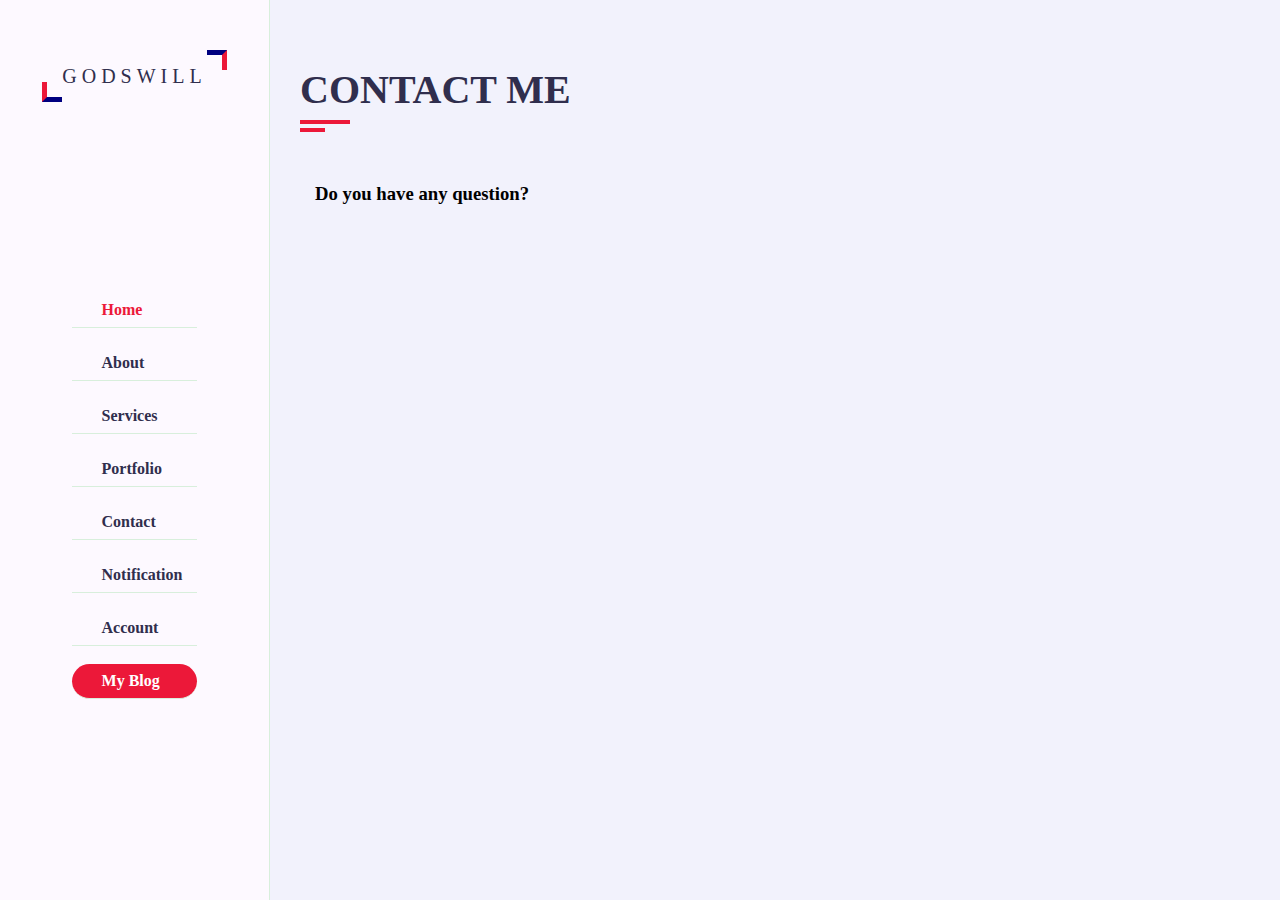
<file: index.html>
<!DOCTYPE html>
<html lang="en">
<head>
    <meta charset="UTF-8">
    <meta name="viewport" content="width=device-width, initial-scale=1.0">
    <meta http-equiv="X-UA-Compatible" content="ie=edge">
    <title>GODSWILL EFFIONG</title>
    <link rel="stylesheet" href="./css/color-1.css">
    <link rel="stylesheet" href="./css/style.css">
    <link rel="stylesheet" href="https://cdnjs.cloudflare.com/ajax/libs/font-awesome/6.1.1/css/all.min.css" integrity="sha512-KfkfwYDsLkIlwQp6LFnl8zNdLGxu9YAA1QvwINks4PhcElQSvqcyVLLD9aMhXd13uQjoXtEKNosOWaZqXgel0g==" crossorigin="anonymous" referrerpolicy="no-referrer" />
   
</head>
<body>
<!-- MAIN CONTAINER START HERE -->
<div class="main-container">
<!-- aside start here -->
    <div class="aside">
        <div class="logo">
            <a href="#"> <span> </span>GODSWILL</a>
        </div>
        <div class="nav-toggler">
            <span>  </span>
        </div>
        <ul class="nav">
            <li> <a href="#" class="active"> <i class="fa fa-home"></i> Home</a></li>
            <li> <a href="#"> <i class="fa fa-user"> </i> About</a></li>
            <li> <a href="#"> <i class="fa fa-list"></i> Services</a></li>
            <li> <a href="#"> <i class="fa fa-briefcase"></i> Portfolio</a></li>
            <li> <a href="#"> <i class="fa-solid fa-comment"></i> Contact</a></li>
            <li> <a href="#"> <i class="fa fa-bell"></i> Notification</a></li>
            <li> <a href="#"> <i class="fa-solid fa-angle-right"></i> Account</a></li>
            <li> <a href="#" class="btn hire-me" style="color: white;"> <i class="fa fa-book"></i> My Blog</a></li>
            
        </ul>   
    </div>
<!-- aside end here -->

<!-- main content start here -->
    <div class="main-content">
        <!-- home section start here -->
        <section class="home section hidden ">
          <div class="container">
                <div class="row">
                    <div class="home-info padd-15">
                        <h3 class="hello"> Hello, my name is <span class="name">Effiong Godswill</span></h3>
                        <h3 class="my-profession">I Am A <span class="typing"> web developer</span> </h3>
                        <p> A web developer who is keen on Digital skills Advocacy and Dedicated to being at the cutting edge of Technical development and Advancement in the global space.</p>
                        <a href="#contact" class="btn hire-me"> Hire me</a> 
                    </div>
                    <div class="home-img padd-15">
                    <img src="./images/3-removebg-preview.png" alt="my profile photo">
                    </div>
                </div>
          </div>
        </section>
        <!-- home section start here -->

         <!-- about section start here -->
        <section class="about section hidden">
            <div class="container">
                <div class="row">
                    <div class="section-title padd-15"> 
                        <h2> ABOUT ME </h2>
                    </div>
                </div>
                <div class="row">
                    <div class="about-content padd-15">
                       <div class="row">
                           <div class="about-text padd-15">
                               <h3> I Am EFFIONG GODSWILL  <span> Web developer</span> </h3>
                               <p> Lorem ipsum dolor sit amet consectetur, adipisicing elit.
                                    Ducimus consequatur tenetur fuga dignissimos id! 
                                   Sequi nostrum soluta consequatur illum voluptatibus beatae obcaecati,
                                    adipisci cum optio minima quae nobis nesciunt qui?</p>
                           </div>
                       </div>
                       <div class="row">
                            <div class="personal-info padd-15">
                                <div class="row">
                                    <div class="info-item padd-15">
                                        <p> Birthday: <span> 26th february, 1992 </span> </p>
                                    </div>
                                    <div class="info-item padd-15">
                                        <p> Age: <span> 30 </span> </p>
                                    </div>
                                    <div class="info-item padd-15">
                                        <p> Website: <span> www.godswilleffiong.com </span> </p>
                                    </div>
                                    <div class="info-item padd-15">
                                        <p> Email: <span> ask4godswill@gmail.com </span> </p>
                                    </div>
                                    <div class="info-item padd-15">
                                         <p> Degree: <span> HND (Awaiting) </span> </p>
                                    </div>
                                    <div class="info-item padd-15">
                                        <p> Phone: <span> +2348029403129 </span> </p>
                                    </div>
                                    <div class="info-item padd-15">
                                        <p> City: <span> Uyo</span> </p>
                                    </div>
                                    <div class="info-item padd-15">
                                        <p> Availability  <span> Yes </span> </p>
                                    </div>
                                </div>
                                <div class="row">
                                    <div class="button padd-15">
                                        <a href="#" class="btn"> Download CV</a>
                                        <a href="#contact" class="btn hire-me"> Hire Me </a>
                                        <a href="#" class="btn hire-me" style="background-color: navy;">LinkedIn </a>
                                        <a href="#" class="btn hire-me" style="background-color: grey;">GitHub </a>
                                    </div>
                                </div>
                            </div>
                            <div class="skills padd-15"> 
                                <div class="row">
                                    <div class="skill-item padd-15">
                                        <h5>HTML</h5>
                                        <div class="progress">
                                            <div class="progress-in" style="width:85%;"></div>
                                            <div class="skill-percent">85%</div>
                                        </div>
                                    </div>
                                    
                                    <div class="skill-item padd-15">
                                            <h5>CSS</h5>
                                            <div class="progress">
                                                <div class="progress-in" style=" width: 80%"> </div>
                                                <div class="skill-percent">80%</div>
                                            </div>
                                    </div>
                                    <div class="skill-item padd-15">
                                            <h5>JAVA SCRIPT</h5>
                                            <div class="progress">
                                                <div class="progress-in" style=" width: 75%"> </div>
                                                <div class="skill-percent">75%</div>
                                            </div>
                                    </div>
                                    <div class="skill-item padd-15">
                                            <h5>PHP LARAVEL</h5>
                                            <div class="progress">
                                                <div class="progress-in" style=" width: 50%"> </div>
                                                <div class="skill-percent">50%</div>
                                            </div>
                                    </div>                                
                                </div>
                            </div>
                       </div>
                       <div class="row">
                           <div class="education padd-15">
                               <h3 class="title">  Education</h3>
                                <div class="row">
                                   <div class="timeline-box padd-15">
                                       <div class="timeline shadow-dark">
                                          <!-- Timeline Items  -->
                                          <div class="timeline-item">
                                            <div class="circle-dot"> </div>  
                                            <h3 class="timeline-date"> <i class="fa-solid fa-calendar"></i> 1996-3003 </h3> 
                                            
                                                <h4 class="timeline-title"> PRIMARY EDUCATION</h4>
                                                <p class="timeline-text"> Lorem ipsum dolor sit amet consectetur adipisicing elit. Alias, consequuntur aliquid iure vero itaque temporibus officia ipsum nobis? Necessitatibus delectus accusantium fugit dolorum recusandae impedit sit deserunt, ex sequi doloremque?</p>
                                          </div>
                                            <!-- Timeline Items  -->
                                          <div class="timeline-item">
                                            <div class="circle-dot"> </div>  
                                            <h3 class="timeline-date"> <i class="fa-solid fa-calendar"></i> 1996-2003 </h3> 
                                            
                                                <h4 class="timeline-title">HIGH SCHOOL EDUCATION</h4>
                                                <p class="timeline-text"> Lorem ipsum dolor sit amet consectetur adipisicing elit. Alias, consequuntur aliquid iure vero itaque temporibus officia ipsum nobis? Necessitatibus delectus accusantium fugit dolorum recusandae impedit sit deserunt, ex sequi doloremque?</p>
                                          </div>
                                            <!-- Timeline Items  -->
                                          <div class="timeline-item">
                                            <div class="circle-dot"> </div>  
                                            <h3 class="timeline-date"> <i class="fa-solid fa-calendar"></i> 1996-3003 </h3> 
                                            
                                                <h4 class="timeline-title"> COLLEGE DEGREE</h4>
                                                <p class="timeline-text"> Lorem ipsum dolor sit amet consectetur adipisicing elit. Alias, consequuntur aliquid iure vero itaque temporibus officia ipsum nobis? Necessitatibus delectus accusantium fugit dolorum recusandae impedit sit deserunt, ex sequi doloremque?</p>
                                          </div>
                                            <!-- Timeline Items  -->
                                          <div class="timeline-item">
                                            <div class="circle-dot"> </div>  
                                            <h3 class="timeline-date"> <i class="fa-solid fa-calendar"></i> 1996-3003 </h3> 
                                            
                                                <h4 class="timeline-title"> VACATIONAL PROGRAMMES</h4>
                                                <p class="timeline-text"> Lorem ipsum dolor sit amet consectetur adipisicing elit. Alias, consequuntur aliquid iure vero itaque temporibus officia ipsum nobis? Necessitatibus delectus accusantium fugit dolorum recusandae impedit sit deserunt, ex sequi doloremque?</p>
                                          </div>
                                       </div>
                                   </div> 
                                </div>
                           </div>
                           <div class="experience padd-15">
                                <h3 class="title">  Experience</h3>
                                <div class="row">
                                        <div class="timeline-box padd-15">
                                            <div class="timeline shadow-dark">
                                               <!-- Timeline Items  -->
                                               <div class="timeline-item">
                                                 <div class="circle-dot"> </div>  
                                                 <h3 class="timeline-date"> <i class="fa-solid fa-calendar"></i> 1996-3003 </h3> 
                                                 
                                                     <h4 class="timeline-title"> ANNOUNVEER TECH </h4>
                                                     <p class="timeline-text"> Lorem ipsum dolor sit amet consectetur adipisicing elit. Alias, consequuntur aliquid iure vero itaque temporibus officia ipsum nobis? Necessitatibus delectus accusantium fugit dolorum recusandae impedit sit deserunt, ex sequi doloremque?</p>
                                               </div>
                                                 <!-- Timeline Items  -->
                                               <div class="timeline-item">
                                                 <div class="circle-dot"> </div>  
                                                 <h3 class="timeline-date"> <i class="fa-solid fa-calendar"></i> 1996-2003 </h3> 
                                                 
                                                     <h4 class="timeline-title">AZZESS WORLS TECHNOLOGIES</h4>
                                                     <p class="timeline-text"> Lorem ipsum dolor sit amet consectetur adipisicing elit. Alias, consequuntur aliquid iure vero itaque temporibus officia ipsum nobis? Necessitatibus delectus accusantium fugit dolorum recusandae impedit sit deserunt, ex sequi doloremque?</p>
                                               </div>
                                                 <!-- Timeline Items  -->
                                               <div class="timeline-item">
                                                 <div class="circle-dot"> </div>  
                                                 <h3 class="timeline-date"> <i class="fa-solid fa-calendar"></i> 1996-3003 </h3> 
                                                 
                                                     <h4 class="timeline-title"> START INNOVATION HUB</h4>
                                                     <p class="timeline-text"> Lorem ipsum dolor sit amet consectetur adipisicing elit. Alias, consequuntur aliquid iure vero itaque temporibus officia ipsum nobis? Necessitatibus delectus accusantium fugit dolorum recusandae impedit sit deserunt, ex sequi doloremque?</p>
                                               </div>
                                                 <!-- Timeline Items  -->
                                               <div class="timeline-item">
                                                 <div class="circle-dot"> </div>  
                                                 <h3 class="timeline-date"> <i class="fa-solid fa-calendar"></i> 1996-3003 </h3> 
                                                 
                                                     <h4 class="timeline-title">EVEREST SOLUTION</h4>
                                                     <p class="timeline-text"> Lorem ipsum dolor sit amet consectetur adipisicing elit. Alias, consequuntur aliquid iure vero itaque temporibus officia ipsum nobis? Necessitatibus delectus accusantium fugit dolorum recusandae impedit sit deserunt, ex sequi doloremque?</p>
                                               </div>
                                            </div>
                                        </div> 
                                     </div>
                            </div>
                        </div>
                       </div>
                    </div>
                </div>
            </div>
        </section>
         <!-- about section end here -->

         <!-- SERVICES section start here -->
         <div class="main-content">
                <!-- home section start here -->
                <section class="service section hidden">
                  <div class="container">
                        <div class="row">
                            <div class="section-title padd-15">
                                <h2> SERVICES</h2>
                            </div>                        
                        </div>
                        <div class="row">
                            <!-- !!!: services item start here -->
                            <div class="service-item padd-15">
                                <div class="service-item-inner">
                                    <div class="icon">
                                        <i class="fa fa-mobile-alt"> </i>
                                    </div>
                                    <h4> web dev</h4>
                                    <p> Lorem ipsum dolor sit amet consectetur adipisicing elit. </p>
                                </div>
                            </div>
                              <!-- !!!: services item end here -->
                               <!-- !!!: services item start here -->
                            <div class="service-item padd-15">
                                <div class="service-item-inner">
                                    <div class="icon">
                                        <i class="fa fa-laptop-code"> </i>
                                    </div>
                                    <h4> web dev</h4>
                                    <p> Lorem ipsum dolor sit amet consectetur adipisicing elit. </p>
                                </div>
                            </div>
                              <!-- !!!: services item end here -->
                               <!-- !!!: services item start here -->
                            <div class="service-item padd-15">
                                    <div class="service-item-inner">
                                        <div class="icon">
                                            <i class="fa fa-palette"> </i>
                                        </div>
                                        <h4> web dev</h4>
                                        <p> Lorem ipsum dolor sit amet consectetur adipisicing elit. </p>
                                    </div>
                                </div>
                                  <!-- !!!: services item end here -->
                                   <!-- !!!: services item start here -->
                            <div class="service-item padd-15">
                                    <div class="service-item-inner">
                                        <div class="icon">
                                            <i class="fa fa-code"> </i>
                                        </div>
                                        <h4> web dev</h4>
                                        <p> Lorem ipsum dolor sit amet consectetur adipisicing elit. </p>
                                    </div>
                                </div>
                                  <!-- !!!: services item end here -->
                                   <!-- !!!: services item start here -->
                            <div class="service-item padd-15">
                                    <div class="service-item-inner">
                                        <div class="icon">
                                            <i class="fa fa-search"> </i>
                                        </div>
                                        <h4> web dev</h4>
                                        <p> Lorem ipsum dolor sit amet consectetur adipisicing elit.</p>
                                    </div>
                                </div>
                                  <!-- !!!: services item end here -->
                                    <!-- !!!: services item start here -->
                            <div class="service-item padd-15">
                                    <div class="service-item-inner">
                                        <div class="icon">
                                            <i class="fa fa-bullhorn"> </i>
                                        </div>
                                        <h4> web dev</h4>
                                        <p> Lorem ipsum dolor sit amet consectetur adipisicing elit.</p>
                                    </div>
                                </div>
                                  <!-- !!!: services item end here -->
                        </div>
                  </div>
                </section>
        <!-- SERVICES section END here -->
         <!-- portfolio section start here -->
                <section class="portfolio section hidden">
                     <div class="container">
                            <div class="row">
                                    <div class="section-title padd-15">
                                        <h2> PORTFOLIO</h2>
                                    </div>                        
                             </div>
                             <div class="row">
                                <div class="portfolio-heading padd-15">
                                    <h2> My recent Project</h2>
                                </div>
                             </div>
                             <div class="row">
                            <!--  portfolio items  starts here-->
                                <div class="portfolio-item padd-15">
                                    <div class="portfolio-item-inner shadow-dark">
                                        <div class="portfolio-img">
                                            <img src="./images/portfolio_img/1.jpg" alt="portfolio">
                                        </div>
                                    </div>
                                </div>
                            <!--  portfolio items  starts here-->
                             <!--  portfolio items  starts here-->
                             <div class="portfolio-item padd-15">
                                    <div class="portfolio-item-inner shadow-dark">
                                        <div class="portfolio-img">
                                            <img src="./images/portfolio_img/4.jpg" alt="portfolio">
                                        </div>
                                    </div>
                                </div>
                            <!--  portfolio items  starts here-->
                             <!--  portfolio items  starts here-->
                             <div class="portfolio-item padd-15">
                                    <div class="portfolio-item-inner shadow-dark">
                                        <div class="portfolio-img">
                                            <img src="./images/portfolio_img/3.jpg" alt="portfolio">
                                        </div>
                                    </div>
                                </div>
                            <!--  portfolio items  starts here-->
                             <!--  portfolio items  starts here-->
                             <div class="portfolio-item padd-15">
                                    <div class="portfolio-item-inner shadow-dark">
                                        <div class="portfolio-img">
                                            <img src="./images/portfolio_img/5.jpg" alt="portfolio">
                                        </div>
                                    </div>
                                </div>
                            <!--  portfolio items  starts here-->
                             <!--  portfolio items  starts here-->
                             <div class="portfolio-item padd-15">
                                    <div class="portfolio-item-inner shadow-dark">
                                        <div class="portfolio-img">
                                            <img src="./images/portfolio_img/6.jpg" alt="portfolio">
                                        </div>
                                    </div>
                                </div>
                            <!--  portfolio items  starts here-->
                             <!--  portfolio items  starts here-->
                             <div class="portfolio-item padd-15">
                                    <div class="portfolio-item-inner shadow-dark">
                                        <div class="portfolio-img">
                                            <img src="./images/portfolio_img/7.jpg" alt="portfolio">
                                        </div>
                                    </div>
                                </div>
                            <!--  portfolio items  starts here-->

                             </div>
                     </div>
                </section>
          <!-- portfolio section END here -->
          <!-- Contact section Start here -->
              <section class="contact section">
                <div class="container">
                        <div class="row">
                                <div class="section-title padd-15">
                                    <h2> CONTACT ME</h2>
                                </div>                        
                         </div>
                       <h3 class="#contact-title padd-15"> Do you have any question?</h3>  
                </div>
              </section>  
           <!-- Contact section Start here -->

    </div>
<!-- main main content  end here -->      
</div>
<!-- MAIN CONTAINER END HERE -->


<!-- app.js (internal js) -->
<script src="./js/app.js"></script>
</body>
</html>
</file>
<file: css/color-1.css>
:root{
    --skin-color: #ec1839;
}
</file>
<file: css/style.css>
@import url('https://fonts.googleapis.com/css2?family=Clicker+Script&family=Poppins:ital,wght@0,100;0,200;0,300;0,600;1,300&display=swap');
@import url('https://fonts.googleapis.com/css2?family=Clicker+Script&family=Poppins:ital,wght@0,100;0,200;0,300;0,600;0,800;1,300;1,600;1,700&display=swap');

:root{
    --bg-black-900: #f2f2fc;
    --bg-black-100: #fdf9ff;
    --bg-black-50: #d8efdc;
    --text-black-900: #302e4d;
    --text-black-700: #504e78;
}

body{
    /* margin: 0;
    padding: 0; */
    line-height: 1.5;
    font-size: 16px;
    font-family: 'poppins' sans-serif;
}

*{
    margin: 0;
    padding: 0;
    outline: none;
    text-decoration: none;
    box-sizing: border-box;
}
::before,::after{
    box-sizing: border-box;
}
ul{
 list-style: none;   
}



.section{
    background: var(--bg-black-900);
    min-height: 100vh;
    display: block;
    padding: 0 30px;
    opacity: 1;
}

.hidden{
    display: none !important;
}



.main-content{
    padding-left: 270px;
}


.padd-15{
    padding-left: 15px;
    padding-right: 15px;

}

.container{
    max-width: 1100px;
    width: 100%;
    margin: auto;
   /* background-image: url('../images/HHHH.png');  */ 
}
.section .container{
padding-top: 60px;
padding-bottom: 70px; 
   
}

.section-title{
    flex: 0 0 100%;
    max-width: 100%;
    margin-bottom: 60px;

}

.section-title h2{
    font-size: 40px;
    color: var(--text-black-900);
    font-weight: 700;
    position: relative;
}

.section-title h2::before{
    content: '';
    height: 4px;
    width: 50px;
    background-color: var(--skin-color);
    position: absolute;
    top: 100%;
    left: 0;
}

.section-title h2::after{
    content: '';
    height: 4px;
    width: 25px;
    background-color: var(--skin-color);
    position: absolute;
    top: 100%;
    left: 0;
    margin-top: 8px;
}
.row{
    display: flex;
    flex-wrap: wrap;
    margin-left: -15px;
    margin-right: -15px;
    position: relative;
}

.btn{
    font-size: 16px;
    font-weight: 500;
    padding: 12px 35px;
    color: white;
    border-radius: 40px;
    display: inline-block;
    white-space: nowrap;
    background: var(--skin-color);
    transition: all 0.3s ease;
    border: none;
}

.btn:hover{
    transform: scale(1.05);
}

.shadow-dark{
box-shadow: 0 0 20px rgba(48, 46, 77, 0.5)
}
/*  ASIDE SECTION */
.aside {
   width: 270px;
   background: var(--bg-black-100);
   position: fixed; 
   left: 0;
   top: 0;
   padding: 20px;
   height: 100%;
   display: flex;
   justify-content: center;
   border-right: 1px solid var(--bg-black-50); 
   align-items: center;
   z-index: 10;
}

.aside .logo{
position: absolute;
top: 50px;
font-size: 30px;
text-transform: capitalize;
}

.aside .logo a{
    color: var(--text-black-900);
    font-weight: 700px;
    padding: 15px 20px;
    font-size: 20px;
    letter-spacing: 5px;  
    position: relative;
     
}
.aside .logo a span{
    font-family: 'clicker script', cursive;
    font-family: 40px;

}

.aside .logo a::before{
    content: '' ;
    position: absolute;
    width: 20px;
    height: 20px;
    border-left: 5px solid var(--skin-color);
    border-bottom: 5px solid navy;
    bottom: 0;
    left:  0;
}

.aside .logo a::after{
    content: '' ;
    position: absolute;
    width: 20px;
    height: 20px;
    border-top: 5px solid navy;
    border-right: 5px solid var(--skin-color) ;
    top: 0;
    right:  0;
}

.aside .nav{
    margin-top: 110px;
}

/* togggle button for mobile view */
.aside .nav-toggler{
    height: 40px;
    width: 45px;
    border: 1px solid var(--bg-black-50);
    cursor: pointer;
    position: fixed;
    left: 300px;
    top: 20px;
    border-radius: 5px;
    background: var(--bg-black-100);
    display: none;
    align-items: center;
    justify-content: center;

}

/* togggle span for mobile view */
.aside .nav-toggler span{
    height: 2px;
    width: 18px;
    background: var(--skin-color);
    display: inline-block;
    align-items: center;
   position: relative;
}

.aside .nav-toggler span::before
{
content: '';
height: 2px;  
width: 18px;
background: var(--skin-color);
position: absolute;
top: -6px;
left: 0;
}

.aside .nav-toggler span::after{
    content: '';
   height: 2px;
   width: 18px;
   position: absolute;
   background: var(--skin-color);
   top: 6px;
   left: 0%;
    }

/* togggle span for mobile view  end */

.aside .nav li{
   margin-bottom: 18px;  
   display: block;
   list-style: none;
  }

  .aside .nav li a{
    text-decoration: none;
    font-family: 16px;
    font-weight: 600;
    display: block; 
    border-bottom: 1px solid var(--bg-black-50);
    color: var(--text-black-900);
    padding: 5px 15px;
      
   }

   .aside .nav li a.active{
    color: var(--skin-color);

   }
   .aside .nav li a i{
    margin-right: 15px; 
   }


   /* home starts here */

   .home .home-img{
flex: 0 0 40%;
max-width: 40%; 
text-align: center;
position: relative;
   }

   .home .home-img::after{
    content: '' ;
    position: absolute;
    width: 50px;
    height: 80px;
    border-right: 10px solid var(--skin-color) ;
    border-bottom: 10px solid var(--skin-color) ;
    right: 0px;
    bottom: 0px;
    border-radius: 10px;
   }
   .home .home-img::before{
    content: '' ;
    position: absolute;
    width: 50px;
    height: 80px;
    border-radius: 10px;
    border-left: 10px solid var(--skin-color) ;
    border-top: 10px solid var(--skin-color) ;
    left: 0;
    top:  0;
   }

   .home .home-img img{
        height: 400px;
   }

   .home .home-info{
    flex: 0 0 60%;
    max-width: 60%;
   }

   h3.hello{
       font-size: 28px;
       margin: 15px 0;
   }

   h3.hello span{
  font-family:  'clicker Script' , cursive;
  font-size: 30px;
  font-weight: 700;
  color: var(--skin-color);
  }

  h3.my-profession{
font-weight: 30px;
margin:  15px 0;
 }  
 
 .typing{
     color: var(--skin-color);
 }
 .home{
    min-height: 100vh;
    display: flex;
    color: var(--text-black-900);
}

.home-info p{
   margin-bottom: 70px; 
   font-size: 20px;
   color: var(--text-black-700);
}


/* about */
.about .about-content{
    flex: 0 0 100%;
    max-width: 100%;
}

.about .about-content .about-text{
    flex: 0 0 100%;
    max-width: 100%;
   
}

.about .about-content .about-text h3{
  font-size: 24px;
  margin-bottom: 15px;
  font-weight: 700;
  color: var(--text-black-900);  
}

.about .about-content .about-text h3 span{
 color: var(--skin-color);
 }

 .about .about-content .about-text p{
     font-size: 16px;
     line-height: 25px;
    color: var(--text-black-700);
    }

    .about .about-content .personal-info{
    flex: 0 0 60%;
    max-width: 60%;
    margin-top: 40px;
    }

    .about .about-content .personal-info .info-item{
        flex: 0 0 50%;
        max-width: 50%;

    }

    .about .about-content .personal-info .info-item p{
        font-weight: 600;
        padding: 10px 0;
        font-size: 16px;
        color: var(--text-black-900);
        border-bottom: 1px solid var(--bg-black-50);
    }

    .about .about-content .personal-info .info-item p span{
        font-weight: 400px;
        color: var(--text-black-700);
        margin-left: 4px;
        display: inline-block;
    }

    .about .about-content .personal-info .button{
        margin-top: 30px;
    }

    .about .about-content .personal-info .button .btn{
        margin-right: 15px;
        margin-top: 10px;


    }
       .about .about-content .skills{
        flex: 0 0 40%;
        max-width: 40%;
        margin-top: 40px;
    }

    .about .about-content .skills .skill-item{
    flex:  0 0 100%;
    max-width: 100%;
    }

    .about .about-content .skills .skill-item h5{
     line-height: 40px; 
     font-weight: 600;
     font-size: 16px;
     color: var(--text-black-900);
     text-transform: capitalize;
    }

    .about .about-content .skills .skill-item .progress{
        background-color: var(--bg-black-50);
        height: 7px;
        border-radius: 4px;
        width: 100%;
        position: relative;
    }

    .about .about-content .skills .skill-item{
        margin-bottom: 25px;

    }

    .about .about-content .skills .skill-item .progress .progress-in{
        position: absolute;
        left: 0;
        top: 0;
        height: 100%;
        border-radius: 4px;
        background-color: var(--skin-color);
    }

    .about .about-content .skills .skill-item .skill-percent{
        position: absolute;
        right: 0;
        color: var(--text-black-900);
        top: -40px;
        font-weight: 400;
        line-height: 40px;
    }

.about .about-content .education, .about .about-content .experience{
     flex: 0 0 50%;
     max-width: 50%;
     margin-top: 30px;

}

.about .about-content h3.title{
    font-size: 24px;
    margin-bottom: 3Opx;
    font-weight: 700;
    color: var(--text-black-900);
}

.about .about-content .timeline-box{
    flex: 0 0 100%;
    max-width: 100%;
}

.about .about-content .timeline{
    background-color: var(--bg-black-100);
    padding:  30px 15px;
    border: 1px solid var(--bg-black-50);
    border-radius: 10px;
    width: 100%;
    position: relative;
}

.about .about-content .timeline .timeline-item{
    position: relative;
    padding-left: 37px;
    padding-bottom: 50px;

}

.about .about-content .timeline .timeline-item:last-child{
    padding-bottom: 0;
}

.about .about-content .timeline .timeline-item::before{
   content: '';
    width: 1px;
    position: absolute;
    height: 100%;
    left: 7px;
    top: 0;
    background-color: var(--skin-color);
}

.about .about-content .timeline .circle-dot{
    position: absolute;
    left: 0;
    top: 0;
    height: 15px;
    width: 15px;
    border-radius: 50%;
    background-color: var(--skin-color)
     
}

.about .about-content .timeline .timeline-date{
    font-weight: 400%;
    font-size: 14px;
    margin-bottom: 12px;
    color: var(--text-black-700);
}

.about .about-content .timeline .timeline-date .i{
   margin-right: 5px; 
   /* !!!: pending review */
}

.about .about-content .timeline .timeline-title{
font-weight: 700;
font-size: 18px;
margin-bottom: 15px;
text-transform: capitalize;
color: var(--text-black-900);
}

.about .about-content .timeline .timeline-text
{
    line-height: 25px;
    font-size: 16px;
    text-align: justify;
    color: var(--text-black-700);
}

  /* !!!: services  */
.service .container{
    padding: 40px;
}

 .service .service-item{
   margin-bottom: 30px;
   flex:  0 0 33.33%;
}
 

.service .service-item .service-item-inner{
    background-color:  var(--bg-black-100);
    border: 1px solid  var(--bg-black-50);
    padding: 30px 15px;
    text-align: center;
    transition: all 0.35 ease;

}

.service .service-item .service-item-inner:hover{
    box-shadow: 0 0 20px rgba(48, 46, 77, 0.15);
    cursor: pointer;
}

.service .service-item .service-item-inner .icon{
    height: 60px;
    width: 60px;
    border-radius: 50%;
    display: block;
    margin: 0 auto 30px;
    text-align: center;
    transition: all 0.3s ease;

    /*  color: var(--skin-color);
    border: 1px solid  var(--bg-black-50);
    padding: 5px 20px;
    text-align: center;
    transition: all 0.35 ease; */
}

.service .service-item .service-item-inner .icon i{
    font-size: 40px;
    line-height: 60px;
    color: var(--skin-color);
    transition: all 0.3s ease;
}

.service .service-item .service-item-inner:hover .icon {

background-color: var(--skin-color);
color: var(--text-black-700);
}

.service .service-item .service-item-inner:hover .icon i{
        font-size: 25px;
        color: #ffffff;
}

        .service .service-item .service-item-inner h4{
 font-size: 18px;
 margin-bottom: 15px;
 color: var(--text-black-900);
 font-weight: 700;
 text-transform: capitalize;
}

.service .service-item .service-item-inner p{
   font-size: 16px;
   color: var(--text-black-700);
   line-height: 25px; 
}
</file>
